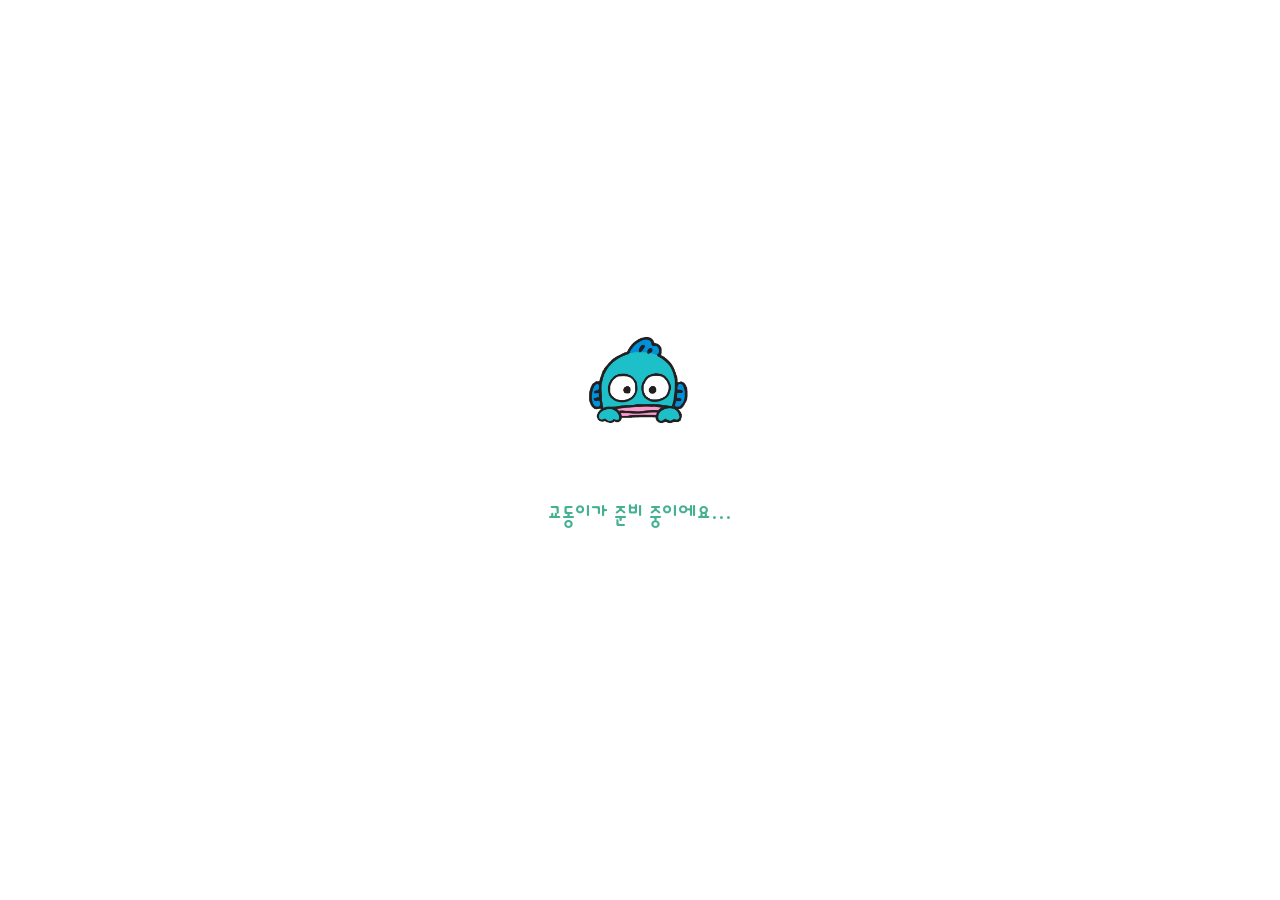
<file: index.html>
<!DOCTYPE html>
<html lang="ko">
<head>
    <meta charset="UTF-8">
    <meta name="viewport" content="width=device-width, initial-scale=1.0, maximum-scale=1.0, user-scalable=no" />
    <title>한교동 놀아주기</title>
    
    <link rel="preconnect" href="https://fonts.googleapis.com">
    <link rel="preconnect" href="https://fonts.gstatic.com" crossorigin>
    <link href="https://fonts.googleapis.com/css2?family=Dongle:wght@300;400;700&family=Gowun+Dodum&display=swap" rel="stylesheet">
    
    <link rel="stylesheet" href="style.css" />
    <style>
        /* --- 화면 전체 구조 --- */
        :root {
            --border-width: clamp(8px, 3vw, 15px);
            --mint-color: #88D8C0;
            --soft-pink: #FFDDEB;
            --kyodon-pink: #FFB7C5;
        }

        html {
            background-color: var(--mint-color);
            height: 100%;
            overflow: hidden;
        }

        body {
            margin: 0;
            padding: 0;
            height: 100%;
            display: flex;
            justify-content: center;
            align-items: center;
            box-sizing: border-box;
        }

        .outer-frame {
            width: calc(100% - (var(--border-width) * 2));
            height: calc(100% - (var(--border-width) * 2));
            background-color: white;
            border-radius: clamp(25px, 5vw, 40px);
            display: flex;
            flex-direction: column;
            overflow-y: auto;
            overflow-x: hidden;
            position: relative;
        }

        /* --- 헤더 --- */
        .white-header {
            background-color: #ffffff; 
            min-height: 110px;
            padding: 20px 10px;
            display: flex; justify-content: center; align-items: center;
            border-bottom: 2px solid #f0f0f0;
            flex-shrink: 0;
        }

        .header-content { 
            display: flex; flex-direction: row; align-items: center; justify-content: center;
            width: 100%; max-width: 600px; gap: clamp(10px, 3vw, 30px); 
        }

        .char-container { position: relative; display: flex; align-items: center; flex-shrink: 0; }
        
        .speech-bubble {
            position: absolute; 
            right: 105%; 
            top: 50%;
            transform: translateY(-50%);
            background: white; 
            border: 2px solid #45B191;
            padding: 4px 12px; 
            border-radius: 18px; 
            font-family: 'Dongle', sans-serif; 
            font-size: clamp(18px, 4vw, 24px); 
            color: #333; 
            opacity: 0; 
            transition: opacity 0.5s ease;
            z-index: 20;
            width: max-content; 
            max-width: 120px; 
            text-align: center;
            line-height: 1.1;
            box-shadow: 2px 2px 5px rgba(0,0,0,0.05);
            pointer-events: none;
            word-break: keep-all; 
        }

        .speech-bubble::after {
            content: '';
            position: absolute;
            left: 100%;
            top: 50%;
            transform: translateY(-50%);
            border-left: 8px solid #45B191;
            border-top: 5px solid transparent;
            border-bottom: 5px solid transparent;
        }

        .header-char { height: clamp(65px, 10vh, 90px); width: auto; cursor: pointer; transition: transform 0.2s; z-index: 21; }

        .title-wrapper {
            background: rgba(136, 216, 192, 0.1); padding: 5px clamp(15px, 4vw, 25px);
            border-radius: 40px; display: flex; align-items: center;
        }

        .main-title {
            font-family: 'Dongle', sans-serif; font-size: clamp(28px, 7vw, 55px); color: white; 
            margin: 0; line-height: 1; -webkit-text-stroke: 1.5px #45B191; paint-order: stroke fill;
            text-shadow: 2px 2px 4px rgba(0,0,0,0.1); white-space: nowrap;
        }

        /* --- 게임 섹션 --- */
        .game-section { flex: 1 0 auto; padding: 20px 0; }
        
        /* 장르 제목 스타일 추가 */
        .genre-title {
            font-family: 'Dongle', sans-serif;
            font-size: 32px;
            color: #45B191;
            margin: 20px 0 10px 30px;
            text-align: left;
            width: 100%;
            max-width: 600px;
        }

        .game-icon { 
            width: 50%; 
            height: auto; 
            max-height: 90px;
            margin-bottom: 10px;
            object-fit: contain;
        }

        .large-icon {
            width: 52% !important; 
            max-height: 90px !important;
        }

        .main-footer { padding: 30px 15px; text-align: center; background-color: #fcfdfd; border-top: 1px solid #f0f0f0; flex-shrink: 0; }
        .share-container { width: 100%; max-width: 280px; margin: 0 auto 10px auto; }
        
        .share-btn {
            width: 100%; 
            background-color: var(--soft-pink); 
            color: #d687a7;
            border: none;
            padding: 12px; 
            border-radius: 20px; 
            font-family: 'Gowun Dodum', sans-serif;
            font-size: 15px; 
            font-weight: bold; 
            cursor: pointer;
            box-shadow: 0 4px 0px #f2c9db;
            transition: all 0.2s;
        }
        .share-btn:active { transform: translateY(2px); box-shadow: 0 2px 0px #f2c9db; }
        .copyright { font-size: 11px; color: #ccc; margin: 0; }

        /* --- 모달 공통 --- */
        .modal-overlay {
            position: fixed; top: 0; left: 0; width: 100%; height: 100%;
            background: rgba(0, 0, 0, 0.5); display: flex; justify-content: center; align-items: center; z-index: 100;
        }
        .hidden { display: none !important; }

        /* --- 방명록 팝업 --- */
        .guestbook-popup {
            background: white; padding: 25px; border-radius: 40px;
            width: 90%; max-width: 350px; text-align: center; border: 6px solid var(--kyodon-pink);
            box-shadow: 0 10px 25px rgba(0,0,0,0.1);
        }
        .guestbook-popup h3 { font-family: 'Dongle', sans-serif; font-size: 35px; margin: 0 0 10px; color: var(--kyodon-pink); }
        
        .message-list { 
            max-height: 200px; overflow-y: auto; text-align: left; 
            background: #fffcfd; border-radius: 15px; padding: 10px;
            border: 1px solid #f9f9f9; margin-bottom: 10px;
        }

        .msg-item { 
            display: flex; justify-content: flex-start; align-items: center;
            padding: 10px 5px; border-bottom: 1px solid #f9f9f9; font-size: 14px;
        }
        .msg-item span { word-break: break-all; color: #333; }
        .msg-item strong { color: #555; margin-right: 5px; flex-shrink: 0; }

        .guestbook-form { display: flex; flex-direction: column; gap: 8px; margin-bottom: 15px; }
        .guestbook-form input { border: 2px solid #eee; padding: 10px; border-radius: 15px; outline: none; font-family: 'Gowun Dodum'; }
        .guestbook-form button { background: var(--kyodon-pink); color: white; border: none; padding: 10px; border-radius: 15px; font-weight: bold; cursor: pointer; }

        .pagination-controls { display: flex; justify-content: center; align-items: center; gap: 15px; margin: 5px 0 10px; }
        .page-btn { background: none; border: none; color: var(--kyodon-pink); font-weight: bold; cursor: pointer; font-family: 'Gowun Dodum'; font-size: 14px; }
        .page-info { font-size: 14px; color: #888; font-family: 'Gowun Dodum'; }

        .close-modal-text { background: none; border: none; color: #aaa; font-size: 16px; font-family: 'Gowun Dodum'; text-decoration: underline; cursor: pointer; margin-top: 10px; }

        /* --- 운세 팝업 --- */
        .fortune-popup {
            background-color: #ffffff; padding: 25px; border-radius: 35px;
            width: 85%; max-width: 320px; text-align: center; border: 5px solid var(--mint-color);
            box-shadow: 0 15px 35px rgba(0,0,0,0.1); position: relative;
        }
        .fortune-card { background: #f0f9f7; border-radius: 20px; padding: 20px; margin: 15px 0; border: 2px dashed var(--mint-color); }
        .fortune-text { font-family: 'Dongle', sans-serif; font-size: 28px; color: #333; line-height: 1.2; white-space: pre-line; }
        .fortune-lucky-item { font-size: 15px; color: #45B191; margin-top: 10px; font-weight: bold; }

        #info-btn {
            position: fixed; bottom: 20px; right: 20px; 
            width: clamp(50px, 12vw, 70px); height: clamp(50px, 12vw, 70px);
            background: var(--kyodon-pink); color: white; border-radius: 50%;
            display: flex; justify-content: center; align-items: center;
            font-size: clamp(25px, 6vw, 35px); border: 4px solid white; z-index: 10;
            box-shadow: 0 4px 10px rgba(0,0,0,0.2); transition: transform 0.2s; cursor: pointer;
        }

        /* --- 모달 제목 스타일 보정 --- */
        .modal-content h3 { font-family: 'Dongle', sans-serif; font-size: 38px; color: #45B191; margin: 0 0 20px 0; }
    </style>
</head>
<body>

    <div id="loading-screen">
        <div class="loader-content">
            <img src="hangyodon-logo.png" alt="로딩중" class="running-kyodon">
            <p>교동이가 준비 중이에요...</p>
        </div>
    </div>

    <div class="outer-frame">
        <div id="bubble-container"></div>

        <header class="white-header">
            <div class="header-content">
                <div class="char-container">
                    <div id="bubble" class="speech-bubble">안녕!</div>
                    <img src="hangyodon-logo.png" alt="한교동" class="header-char" onclick="handleKyodonClick()">
                </div>
                <div class="title-wrapper">
                    <h1 class="main-title">한교동 놀아주기</h1>
                </div>
            </div>
        </header>

        <main class="game-section">
            <center>
                <h2 class="genre-title">🕹️ 아케이드</h2>
                <div class="village-map">
                    <div class="game-entry" onclick="openModal('bounce-ball')">
                        <div class="game-card">
                            <div class="game-badge">HOT</div>
                            <img src="bounce-ball-icon.png" alt="바운스볼" class="game-icon">
                            <h2>데려다주기</h2>
                            <p>교동이를 집으로!</p>
                        </div>
                    </div>
                    <div class="game-entry" onclick="openModal('get-sayuri')">
                        <div class="game-card">
                            <img src="get-sayuri.png" alt="사유리구하기" class="game-icon large-icon">
                            <h2>사유리 구하기</h2>
                            <p>사유리를 받아줘!</p>
                        </div>
                    </div>
                </div>

                <h2 class="genre-title">🧩 퍼즐 </h2>
                <div class="village-map">
                    <div class="game-entry" onclick="location.href='./game/card-match/index.html'">
                        <div class="game-card">
                            <img src="card-match.png" alt="카드맞추기" class="game-icon">
                            <h2>카드 맞추기</h2>
                            <p>똑같은 카드 찾기!</p>
                        </div>
                    </div>
                    <div class="game-entry" onclick="openModal('omok')">
                        <div class="game-card">
                            <div class="game-badge" style="background: #A0E7E5;">NEW</div>
                            <img src="sanrio.png" alt="산리오 오목" class="game-icon">
                            <h2>산리오 오목</h2>
                            <p>친구와 함께해요!</p>
                        </div>
                    </div>
                </div>
            </center>
        </main>

        <footer class="main-footer">
            <div class="share-container">
                <button class="share-btn" onclick="sharePage()">🩵 친구에게 교동이 소개하기</button>
            </div>
            <p class="copyright">© 2026 Hangyodon Fan Page. uni-hyeonn01 made </p>
        </footer>
    </div>

    <div id="game-modal" class="modal-overlay hidden">
        <div class="modal-content" style="background:white; padding:30px; border-radius:50px; text-align:center; border:6px solid #88D8C0; width:90%; max-width:350px;">
            <h3 id="modal-title">난이도 선택</h3>
            <div style="display:flex; flex-direction:column; gap:15px; margin-bottom:20px;">
                <a href="#" id="easy-link" style="background:#88D8C0; color:white; padding:12px; border-radius:25px; text-decoration:none; font-weight:bold; font-size:20px;">이지 모드 🐥</a>
                <a href="#" id="hard-link" style="background:#FFB7C5; color:white; padding:12px; border-radius:25px; text-decoration:none; font-weight:bold; font-size:20px;">하드 모드 🔥</a>
            </div>
            <button class="close-modal-text" onclick="closeModal()">나중에 할래</button>
        </div>
    </div>

    <div id="guestbook-modal" class="modal-overlay hidden">
        <div class="guestbook-popup">
            <h3>🩵교동이에게 한마디🩵</h3>
            <div class="guestbook-form">
                <input type="text" id="nickname" placeholder="닉네임" maxlength="5">
                <input type="text" id="message" placeholder="메시지 입력" onkeypress="if(event.keyCode==13) addMessage()">
                <button onclick="addMessage()">등록</button>
            </div>
            <div id="message-list" class="message-list">로딩 중...</div>
            
            <div class="pagination-controls">
                <button id="prev-btn" class="page-btn" onclick="changePage(-1)">◀ 이전</button>
                <span id="page-info" class="page-info">1 / 1</span>
                <button id="next-btn" class="page-btn" onclick="changePage(1)">다음 ▶</button>
            </div>

            <button class="close-modal-text" onclick="closeGuestbook()">닫기</button>
        </div>
    </div>

    <div id="fortune-modal" class="modal-overlay hidden">
        <div class="fortune-popup">
            <h3 style="font-family:'Dongle'; font-size:38px; color:#45B191; margin:0;">🩵 오늘의 교동운세 🩵</h3>
            <div class="fortune-card">
                <p id="fortune-text" class="fortune-text">운세를 불러오는 중...</p>
                <p id="fortune-item" class="fortune-lucky-item"></p>
            </div>
            <button class="close-modal-text" onclick="closeFortune()">확인 완료!</button>
        </div>
    </div>

    <div id="info-btn" onclick="openGuestbook()">❤</div>

    <script>
        const SCRIPT_URL = 'https://script.google.com/macros/s/AKfycbwhFIa0igBqaHTaIwYrsCgKMnE3TBKsYfhwPGXipEs7JmaoVHBg4rwPSoW8G7RZOIc4wg/exec';
        
        let currentPage = 1;
        const itemsPerPage = 3;

        window.addEventListener('load', () => {
            const loader = document.getElementById('loading-screen');
            setTimeout(() => { loader.classList.add('fade-out'); }, 1500);
        });

        // UI 통일: 모든 게임의 난이도/모드 선택을 처리하는 통합 함수
        function openModal(gameType) { 
            const title = document.getElementById('modal-title');
            const easyLink = document.getElementById('easy-link');
            const hardLink = document.getElementById('hard-link');
            
            if(gameType === 'bounce-ball') {
                title.innerText = "난이도 선택";
                easyLink.innerText = "이지 모드 🐥";
                hardLink.innerText = "하드 모드 🔥";
                easyLink.href = "./game/bounce-ball/index.html";
                hardLink.href = "./game/bounce-ball-hard/index.html";
            } else if(gameType === 'get-sayuri') {
                title.innerText = "난이도 선택";
                easyLink.innerText = "이지 모드 🐥";
                hardLink.innerText = "하드 모드 🔥";
                easyLink.href = "./game/get-sayuri/index.html";
                hardLink.href = "./game/get-sayuri-hard/index.html"; 
            } else if(gameType === 'omok') {
                // 오목의 경우 UI는 똑같지만 텍스트만 '모드 선택'으로 변경
                title.innerText = "모드 선택";
                easyLink.innerText = "혼자 하기 (AI) 🤖";
                hardLink.innerText = "친구랑 하기 (2P) 🐙";
                easyLink.href = "./game/gyodon-omok-single/index.html";
                hardLink.href = "./game/gyodon-omok/index.html";
            }
            
            document.getElementById('game-modal').classList.remove('hidden'); 
        }

        function closeModal() { document.getElementById('game-modal').classList.add('hidden'); }
        function openGuestbook() { document.getElementById('guestbook-modal').classList.remove('hidden'); currentPage = 1; fetchMessages(); }
        function closeGuestbook() { document.getElementById('guestbook-modal').classList.add('hidden'); }
        function openFortune() { document.getElementById('fortune-modal').classList.remove('hidden'); }
        function closeFortune() { document.getElementById('fortune-modal').classList.add('hidden'); }

        function handleKyodonClick() { talk(); setTimeout(showFortune, 500); }

        const fortuneList = [
            { txt: "오늘은 새우튀김을 먹으면\n행운이 따를 거예요!", item: "럭키 아이템: 바삭한 튀김" },
            { txt: "바닷속처럼 평온한 하루가\n당신을 기다리고 있어요.", item: "럭키 아이템: 푸른색 소품" },
            { txt: "깜짝 놀랄 즐거운 소식이\n톡! 찾아와요.", item: "럭키 아이템: 스마트폰" },
            { txt: "오늘은 조금 졸려도 괜찮아요.\n충분히 쉬어가세요!", item: "럭키 아이템: 푹신한 베개" },
            { txt: "교동이가 당신의 오늘을\n마음 다해 응원하고 있어요!", item: "럭키 아이템: 거울" }
        ];

        function showFortune() {
            const randomFortune = fortuneList[Math.floor(Math.random() * fortuneList.length)];
            document.getElementById('fortune-text').innerText = randomFortune.txt;
            document.getElementById('fortune-item').innerText = randomFortune.item;
            openFortune();
        }

        function sharePage() {
            const currentUrl = window.location.href;
            navigator.clipboard.writeText(currentUrl).then(() => { alert("주소가 복사되었습니다! 🩵"); });
        }

        const messages = ["심심해..", "새우튀김!", "나랑 놀자!", "졸려어..", "뽀글뽀글.."];
        function talk() {
            const bubble = document.getElementById('bubble');
            const char = document.querySelector('.header-char');
            if(!bubble) return;
            const randomMsg = messages[Math.floor(Math.random() * messages.length)];
            bubble.innerText = randomMsg;
            bubble.style.opacity = 1;
            if(char) char.style.transform = "scale(1.1)";
            setTimeout(() => { if(char) char.style.transform = "scale(1)"; }, 200);
            setTimeout(() => { bubble.style.opacity = 0; }, 2500);
        }
        setInterval(talk, 8000);

        async function fetchMessages() {
            const list = document.getElementById('message-list');
            try {
                const response = await fetch(SCRIPT_URL);
                const data = await response.json();
                window.allMessages = data;
                renderMessages();
            } catch (e) {
                list.innerHTML = `<div style="padding:20px; color:#aaa; text-align:center;">메시지를 불러오지 못했습니다.</div>`;
            }
        }

        function renderMessages() {
            const list = document.getElementById('message-list');
            const pageInfo = document.getElementById('page-info');
            const data = window.allMessages || [];
            
            if(data.length === 0) {
                list.innerHTML = `<div style="padding:20px; color:#aaa; text-align:center;">메시지를 남겨보세요!</div>`;
                pageInfo.innerText = "1 / 1";
                return;
            }

            const reversed = [...data].reverse();
            const totalPages = Math.ceil(reversed.length / itemsPerPage);
            
            if (currentPage > totalPages) currentPage = totalPages;
            const startIndex = (currentPage - 1) * itemsPerPage;
            const displayMessages = reversed.slice(startIndex, startIndex + itemsPerPage);
            
            pageInfo.innerText = `${currentPage} / ${totalPages}`;
            document.getElementById('prev-btn').style.opacity = currentPage === 1 ? "0.3" : "1";
            document.getElementById('next-btn').style.opacity = currentPage === totalPages ? "0.3" : "1";

            list.innerHTML = displayMessages.map(m => `
                <div class="msg-item">
                    <span><strong>${m.nickname}</strong>: ${m.message || m.text}</span>
                </div>
            `).join('');
        }

        function changePage(direction) {
            const data = window.allMessages || [];
            const totalPages = Math.ceil(data.length / itemsPerPage);
            const nextPage = currentPage + direction;
            if (nextPage >= 1 && nextPage <= totalPages) {
                currentPage = nextPage;
                renderMessages();
            }
        }

        async function addMessage() {
            const nickInput = document.getElementById('nickname');
            const msgInput = document.getElementById('message');
            const nick = nickInput.value.trim();
            const msg = msgInput.value.trim();
            if(!nick || !msg) return;

            try {
                document.getElementById('message-list').innerHTML = "등록 중...";
                await fetch(SCRIPT_URL, {
                    method: 'POST',
                    body: JSON.stringify({ id: Date.now(), nickname: nick, message: msg })
                });
                nickInput.value = ''; msgInput.value = '';
                currentPage = 1;
                fetchMessages();
            } catch (e) {
                alert("등록 실패! 잠시 후 다시 시도하세요.");
                fetchMessages();
            }
        }

        window.onclick = function(event) {
            if (event.target.classList.contains('modal-overlay')) {
                closeModal(); closeGuestbook(); closeFortune();
            }
        }
    </script>
</body>
</html>
</file>
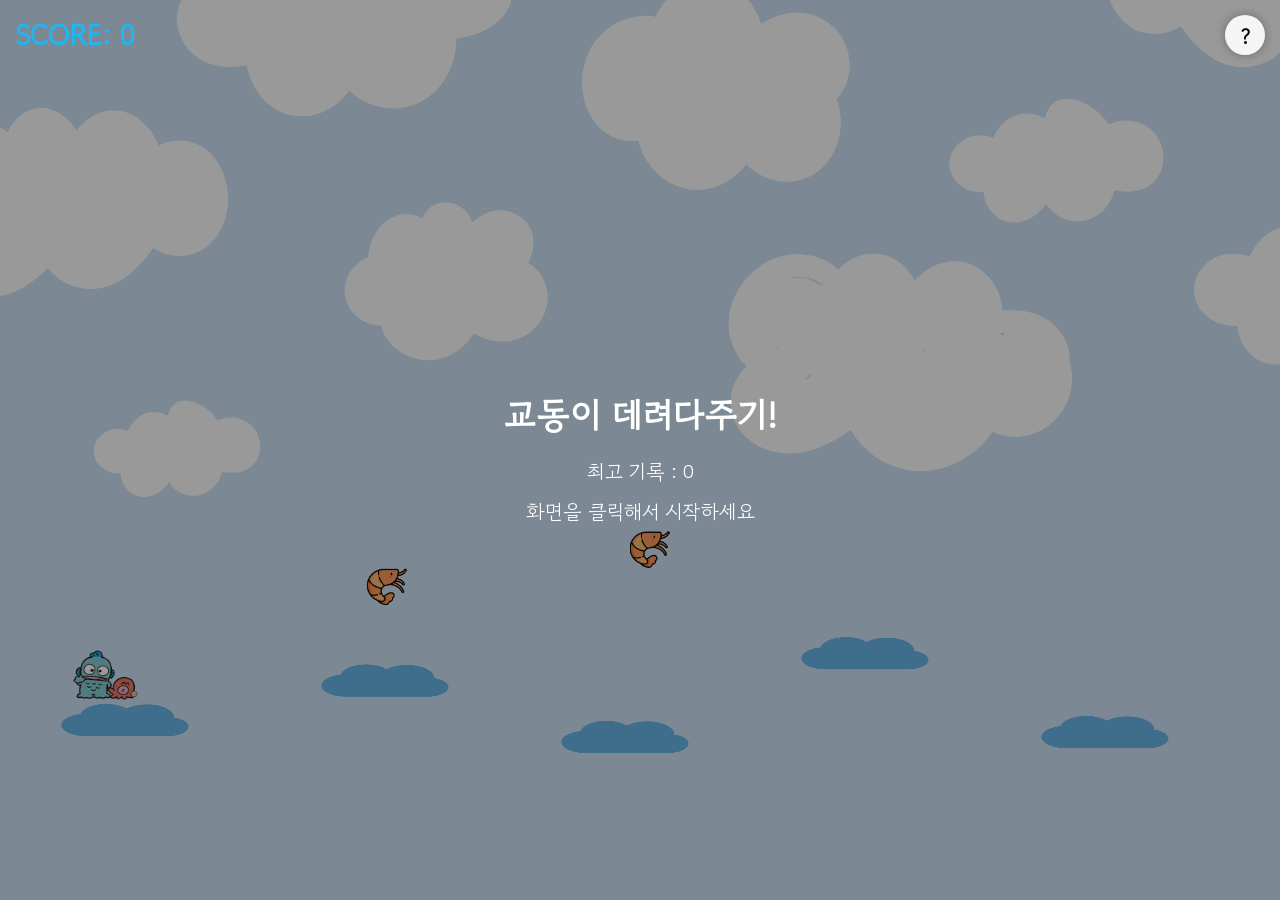
<file: game/bounce-ball-hard/index.html>
<!DOCTYPE html>
<html lang="ko">
<head>
  <meta charset="UTF-8" />
  <meta name="viewport" content="width=device-width, initial-scale=1.0, maximum-scale=1.0, user-scalable=no" />
  <title>Bounce Ball Game</title>
  
  <link rel="preconnect" href="https://fonts.googleapis.com">
  <link rel="preconnect" href="https://fonts.gstatic.com" crossorigin>
  <link href="https://fonts.googleapis.com/css2?family=Gowun+Dodum:wght@400;700&display=swap" rel="stylesheet">
  
  <link rel="stylesheet" href="style.css" />
</head>
<body>
  <div id="game-container">
    <canvas id="gameCanvas"></canvas>
    <div id="score">SCORE: 0</div>

    <div id="info-btn">?</div>

    <div id="modal-overlay" class="hidden">
      <div id="modal-content">
        <h2>게임 방법</h2>
        <p class="main-desc">구름을 무사히 건너<br>교동이를 집까지 데려다주세요.</p>
        
        <div class="info-item">
          <div class="icon cloud-icon"></div>
          <p><strong>먹구름:</strong> 한 번 밟으면 사라집니다.</p>
        </div>
        <div class="info-item">
          <div class="icon item-icon"></div>
          <p><strong>새우:</strong> 보너스 점수를 얻습니다!</p>
        </div>
        <button id="close-btn">확인</button>
      </div>
    </div>
  </div>
  <script src="script.js"></script>
</body>
</html>
</file>
<file: style.css>
@import url('https://fonts.googleapis.com/css2?family=Dongle:wght@300;400;700&family=Gowun+Dodum&display=swap');

* { box-sizing: border-box; }

body, html {
    margin: 0; padding: 0;
    font-family: 'Gowun Dodum', sans-serif;
    height: 100%;
    overflow-x: hidden;
    /* 고화질 유지 설정 */
    -webkit-font-smoothing: antialiased;
    cursor: url('kyodong_cursor.png') 32 32, auto;
}

/* 이미지 화질 개선 및 비율 유지 */
img {
    max-width: 100%;
    height: auto;
    object-fit: contain;
    image-rendering: -webkit-optimize-contrast; /* 크롬/사파리 선명도 */
}

button, a, .header-char, .game-card, .game-entry, #info-btn, .mode-btn, .share-btn {
    cursor: url('kyodong_cursor.png') 32 32, pointer;
}

/* --- 로딩 화면 --- */
#loading-screen {
    position: fixed; top: 0; left: 0; width: 100%; height: 100%;
    background-color: white; display: flex; justify-content: center; align-items: center;
    z-index: 1000; transition: opacity 0.5s;
}
.loader-content { text-align: center; font-family: 'Dongle', sans-serif; font-size: 32px; color: #45B191; }
.running-kyodon { 
    height: clamp(60px, 15vh, 100px); /* 화면 크기에 맞게 자동 조절 */
    animation: loaderBounce 0.5s infinite alternate; 
    margin-bottom: 10px; 
}
@keyframes loaderBounce { from { transform: translateY(0); } to { transform: translateY(-20px); } }
#loading-screen.fade-out { opacity: 0; pointer-events: none; }

/* --- 비눗방울 배경 --- */
#bubble-container { position: fixed; top: 0; left: 0; width: 100%; height: 100%; pointer-events: none; z-index: 1; }
.bubble {
    position: absolute; bottom: -50px; background: rgba(255, 255, 255, 0.3);
    border: 1px solid rgba(255, 255, 255, 0.4); border-radius: 50%; pointer-events: auto;
    animation: floatUp linear infinite;
}
@keyframes floatUp {
    0% { transform: translateY(0); opacity: 0; }
    10% { opacity: 1; }
    100% { transform: translateY(-110vh) translateX(30px); opacity: 0; }
}

/* --- 헤더 --- */
.white-header {
    background-color: #ffffff; height: clamp(140px, 25vh, 220px); 
    display: flex; justify-content: center; align-items: center;
    border-bottom: 5px solid #88D8C0; box-shadow: 0 4px 15px rgba(0,0,0,0.05);
    position: relative; z-index: 10;
}
.char-container { position: relative; display: flex; flex-direction: column; align-items: center; }
.speech-bubble {
    position: absolute; top: 10%; right: -80px;
    background: white; border: 3px solid #45B191;
    padding: 5px 15px; border-radius: 20px;
    font-family: 'Dongle', sans-serif; font-size: clamp(20px, 4vw, 28px);
    color: #333; opacity: 0; transition: opacity 0.5s ease;
    white-space: nowrap; z-index: 20;
}
.header-char { 
    height: clamp(70px, 12vh, 120px); 
    transition: transform 0.2s; 
}
.header-char:hover { transform: scale(1.1) rotate(5deg); }
.main-title {
    font-family: 'Dongle', sans-serif; font-size: clamp(40px, 10vw, 85px); color: white; margin: 0; line-height: 0.8;
    text-shadow: -3px -3px 0 #45B191, 3px -3px 0 #45B191, -5px 0px 0 #45B191, 5px 0px 0 #45B191, 0px 5px 0 #45B191, 3px 5px 8px rgba(0,0,0,0.15);
}

/* --- 게임 선택 영역 --- */
.game-section {
    min-height: calc(100vh - 160px);
    background: url('background.png') no-repeat center center;
    background-size: cover; background-attachment: fixed;
    display: flex; flex-direction: column; align-items: center; padding: 40px 20px;
}
.village-map { 
    display: flex; gap: clamp(20px, 5vw, 40px); 
    justify-content: center; flex-wrap: wrap; margin-bottom: 60px; 
}

.game-card {
    width: clamp(150px, 40vw, 260px); 
    height: clamp(210px, 50vh, 320px);
    background: rgba(255, 255, 255, 0.95);
    border: clamp(4px, 1vw, 6px) solid #88D8C0; border-radius: clamp(30px, 5vw, 50px);
    display: flex; flex-direction: column; justify-content: center; align-items: center;
    transition: all 0.2s; position: relative; box-shadow: 0 12px 0px #6eb9a2;
}
.game-card:hover { transform: translateY(6px); box-shadow: 0 6px 0px #6eb9a2; }
.game-icon { 
    width: 60%; 
    height: auto; 
    max-height: 100px;
}
.game-card h2 { font-size: clamp(20px, 5vw, 32px); margin: 10px 0 0; color: #333; }
.game-card p { font-size: clamp(14px, 3vw, 18px); color: #777; margin: 0; }
.game-badge {
    position: absolute; top: -15px; background: #FFB7C5; color: white;
    padding: 5px 20px; border-radius: 30px; font-size: 14px; font-weight: bold; border: 3px solid white;
}

.game-entry.locked { pointer-events: none; }
.game-entry.locked .game-card {
    filter: grayscale(0.8); opacity: 0.7;
    box-shadow: 0 12px 0px #999; border-color: #ccc;
}
.lock-icon { font-size: clamp(30px, 8vw, 50px); margin-bottom: 10px; }

/* --- 푸터 스타일 --- */
.main-footer {
    background-color: #ffffff;
    border-top: 5px solid #FFB7C5;
    padding: 30px 20px;
    text-align: center;
    width: 100%;
    z-index: 10;
    position: relative;
}
.footer-content {
    max-width: 600px;
    margin: 0 auto;
}
.share-container {
    margin-bottom: 15px;
}
.share-btn {
    background: #FFB7C5;
    color: white;
    border: none;
    padding: 10px 20px;
    border-radius: 20px;
    font-family: 'Gowun Dodum', sans-serif;
    font-weight: bold;
    font-size: 14px;
    box-shadow: 0 4px 0px #e8a2af;
    transition: all 0.2s;
}
.share-btn:active {
    transform: translateY(4px);
    box-shadow: none;
}
.copyright {
    font-family: 'Dongle', sans-serif;
    font-size: 24px;
    color: #888;
    margin: 0;
}

/* --- 모달 공통 --- */
.modal-overlay {
    position: fixed; top: 0; left: 0; width: 100%; height: 100%;
    background: rgba(0, 0, 0, 0.5); display: flex; justify-content: center; align-items: center; z-index: 100;
}
.hidden { display: none !important; }

/* --- 게임 난이도 모달 --- */
.modal-content {
    background: white; padding: 30px; border-radius: 50px;
    width: 90%; max-width: 350px; text-align: center; border: 6px solid #88D8C0;
}
.modal-buttons { display: flex; flex-direction: column; gap: 15px; }
.mode-btn {
    text-decoration: none; font-size: 24px; padding: 12px; border-radius: 25px;
    color: white; font-weight: bold; transition: 0.2s; display: block;
}
.easy { background: #88D8C0; box-shadow: 0 6px 0 #6eb9a2; }
.hard { background: #FFB7C5; box-shadow: 0 6px 0 #e8a2af; }

/* --- 방명록 팝업 --- */
.guestbook-popup {
    background: white; padding: 30px; border-radius: 40px;
    width: 90%; max-width: 350px; text-align: center; border: 6px solid #FFB7C5;
    box-shadow: 0 10px 25px rgba(0,0,0,0.1);
}
.guestbook-popup h3 { font-family: 'Dongle', sans-serif; font-size: 35px; margin: 0 0 15px; color: #FFB7C5; }
.guestbook-form { display: flex; flex-direction: column; gap: 8px; margin-bottom: 15px; }
.guestbook-form input { border: 2px solid #eee; padding: 10px; border-radius: 15px; outline: none; font-family: 'Gowun Dodum'; }
.guestbook-form button { background: #FFB7C5; color: white; border: none; padding: 10px; border-radius: 15px; font-weight: bold; }

.message-list { max-height: 200px; overflow-y: auto; text-align: left; background: #fffcfd; border-radius: 15px; padding: 10px; }

.msg-item { 
    display: flex; justify-content: space-between; align-items: center;
    padding: 10px 5px; border-bottom: 1px solid #f9f9f9; font-size: 14px; 
}
.del-btn { 
    background: none; border: none; color: #ccc; 
    font-size: 18px; padding: 0 5px; line-height: 1;
}
.del-btn:hover { color: #FFB7C5; }

.load-more-btn {
    width: 100%; background: none; border: none; color: #FFB7C5;
    font-size: 14px; padding: 10px 0; font-family: 'Gowun Dodum';
}

.close-modal-text {
    margin-top: 10px; background: none; border: none;
    color: #aaa; font-size: 16px; 
    font-family: 'Gowun Dodum'; text-decoration: underline;
}

/* 하트 버튼 */
#info-btn {
    position: fixed; bottom: 20px; right: 20px; 
    width: clamp(50px, 12vw, 70px); 
    height: clamp(50px, 12vw, 70px);
    background: #FFB7C5; color: white; border-radius: 50%;
    display: flex; justify-content: center; align-items: center;
    font-size: clamp(25px, 6vw, 35px); border: 4px solid white; z-index: 10;
    box-shadow: 0 4px 10px rgba(0,0,0,0.2);
    transition: transform 0.2s;
}
#info-btn:hover { transform: scale(1.1); }
</file>
<file: game/bounce-ball-hard/style.css>
/* 모바일 화면 고정 및 밀림 방지 */
html, body {
  width: 100%;
  height: 100%;
  margin: 0;
  padding: 0;
  overflow: hidden;
  position: fixed;
  touch-action: none;
  background: #222;
}

* {
  margin: 0;
  padding: 0;
  box-sizing: border-box;
}

body {
  font-family: 'Gowun Dodum', sans-serif;
}

#game-container { 
  position: relative; 
  width: 100%; 
  height: 100%; 
}

canvas { 
  display: block; 
  /* 고화질 렌더링을 위한 설정 */
  image-rendering: -webkit-optimize-contrast;
  image-rendering: crisp-edges;
  image-rendering: pixelated; /* 저해상도 리소스일 경우 대비 */
  width: 100%;
  height: 100%;
}

#score {
  position: absolute; top: 15px; left: 15px;
  color: #1bb8f7; font-size: 28px; font-weight: bold;
  z-index: 10;
}

#info-btn {
  position: absolute; top: 15px; right: 15px;
  width: 40px; height: 40px;
  background: rgba(255, 255, 255, 0.9);
  border-radius: 50%; display: flex;
  justify-content: center; align-items: center;
  font-weight: bold; font-size: 20px; cursor: pointer;
  z-index: 100; box-shadow: 0 0 10px rgba(0,0,0,0.3);
}

/* 팝업창 스타일 */
#modal-overlay {
  position: absolute; top: 0; left: 0;
  width: 100%; height: 100%;
  background: rgba(0, 0, 0, 0.7);
  display: flex; justify-content: center; align-items: center;
  z-index: 200;
}
#modal-overlay.hidden { display: none; }

#modal-content {
  background: white; padding: 30px;
  border-radius: 25px;
  width: 90%; max-width: 450px;
  text-align: center;
  word-break: keep-all;
}

#modal-content h2 { font-size: 1.5rem; margin-bottom: 10px; color: #333; }

.main-desc {
  font-size: 1rem;
  color: #666;
  margin-bottom: 25px;
  line-height: 1.4;
}

.info-item {
  display: flex; align-items: center;
  margin-bottom: 15px; text-align: left;
}

.info-item p {
  font-size: 1.05rem; color: #333; margin: 0;
}

.icon {
  width: 40px; height: 40px; margin-right: 15px;
  background-size: contain; background-repeat: no-repeat; background-position: center;
}
.cloud-icon { background-image: url('images/cloud.png'); filter: brightness(40%); }
.item-icon { background-image: url('images/item.png'); }

#close-btn {
  margin-top: 15px; padding: 12px 50px;
  background: #1bb8f7; color: white;
  border: none; border-radius: 15px;
  font-weight: bold; font-size: 1.1rem;
  font-family: 'Gowun Dodum'; cursor: pointer;
}
</file>
